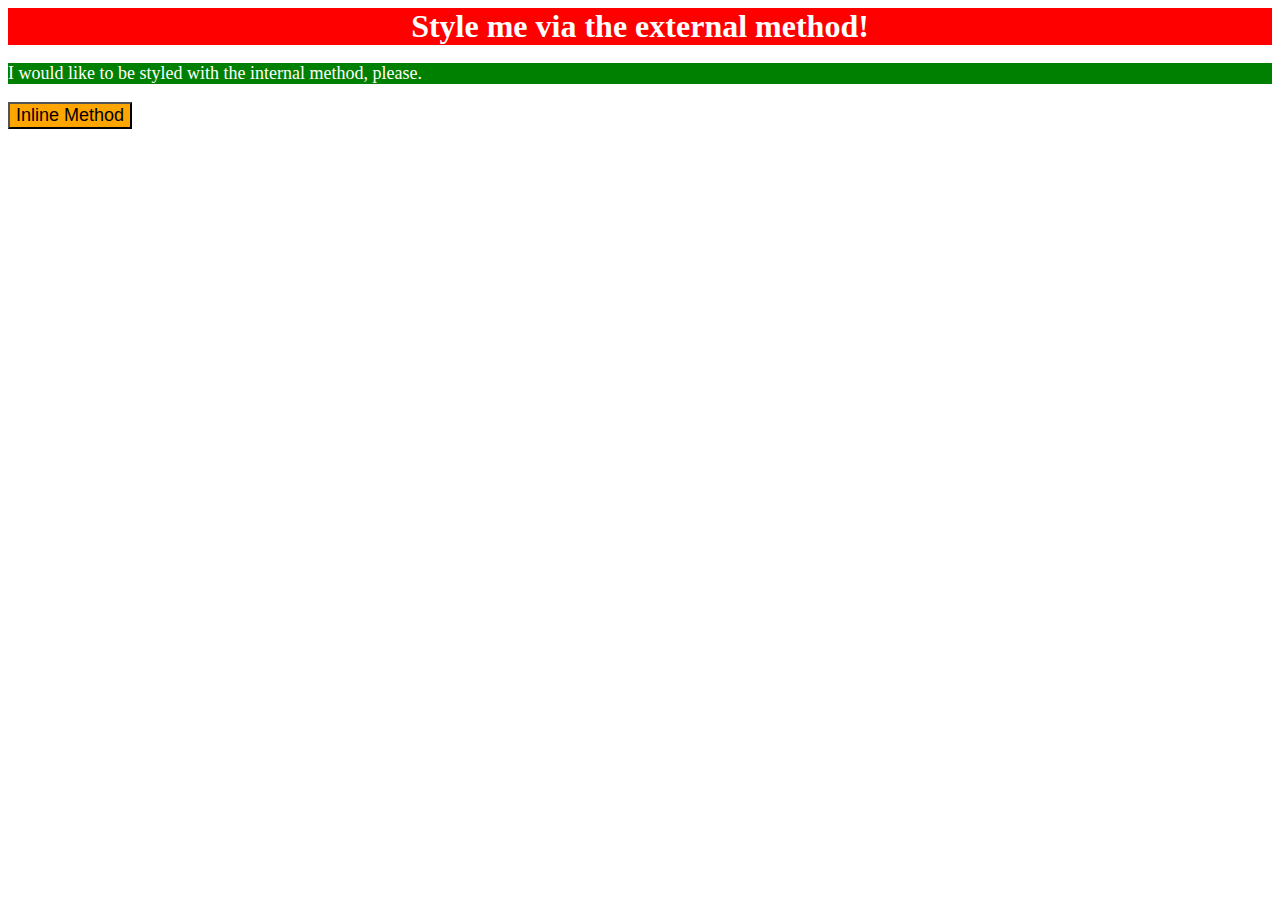
<file: foundations/01-css-methods/index.html>
<!DOCTYPE html>
<html lang="en">
  <head>
    <meta charset="UTF-8" />
    <meta http-equiv="X-UA-Compatible" content="IE=edge" />
    <meta name="viewport" content="width=device-width, initial-scale=1.0" />
    <link rel="stylesheet" href="style.css" />
    <title>Methods for Adding CSS</title>
    <style>
      p {
        background-color: green;
        color: white;
        font-size: 18px;
      }
    </style>
  </head>
  <body>
    <div>Style me via the external method!</div>
    <p>I would like to be styled with the internal method, please.</p>
    <button style="background-color: orange; font-size: 18px">
      Inline Method
    </button>
  </body>
</html>
</file>
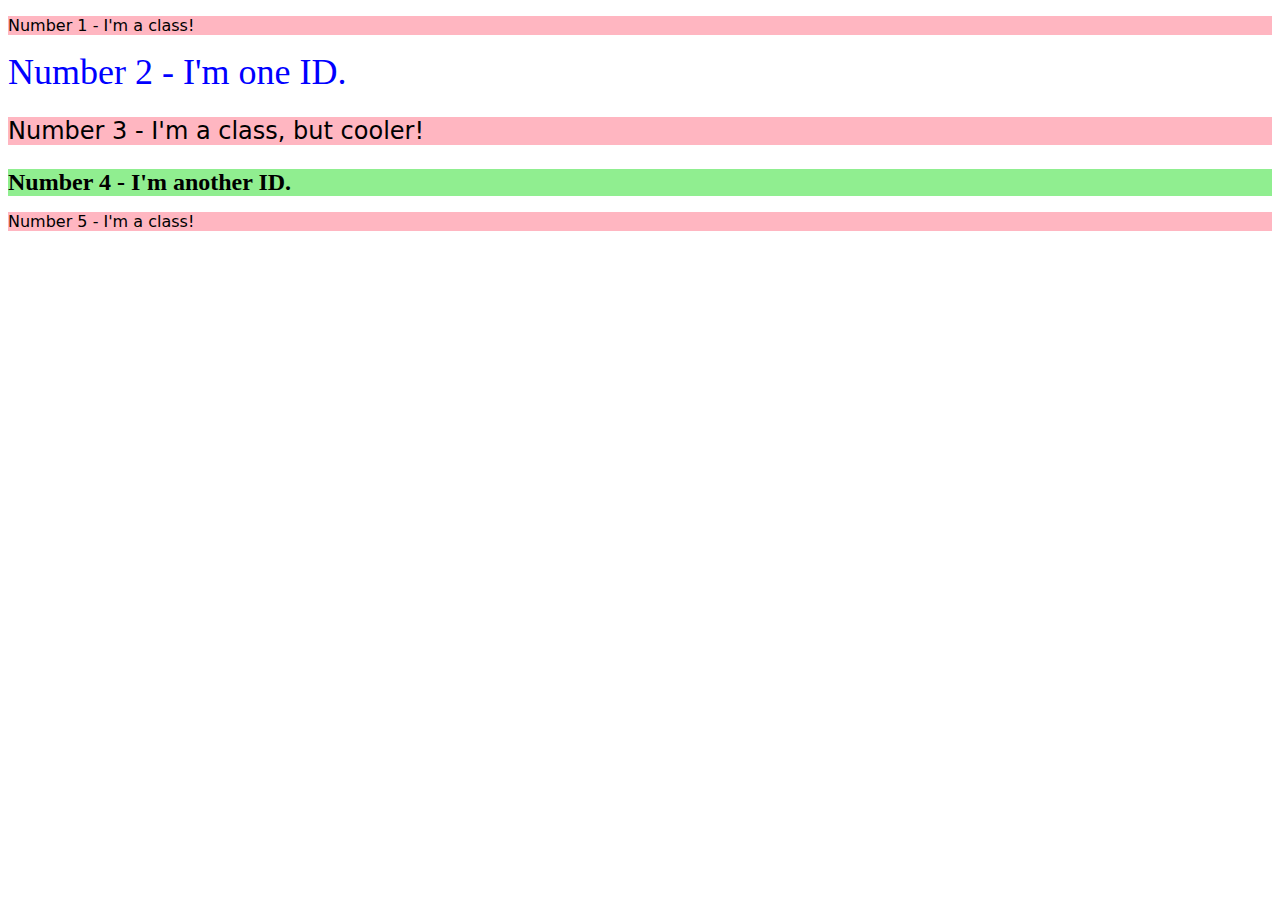
<file: foundations/02-class-id-selectors/index.html>
<!DOCTYPE html>
<html lang="en">
  <head>
    <meta charset="UTF-8" />
    <meta http-equiv="X-UA-Compatible" content="IE=edge" />
    <meta name="viewport" content="width=device-width, initial-scale=1.0" />
    <title>Class and ID Selectors</title>
    <link rel="stylesheet" href="style.css" />
  </head>
  <body>
    <p class="odd">Number 1 - I'm a class!</p>
    <div id="two">Number 2 - I'm one ID.</div>
    <p class="odd three">Number 3 - I'm a class, but cooler!</p>
    <div id="four">Number 4 - I'm another ID.</div>
    <p class="odd">Number 5 - I'm a class!</p>
  </body>
</html>
</file>
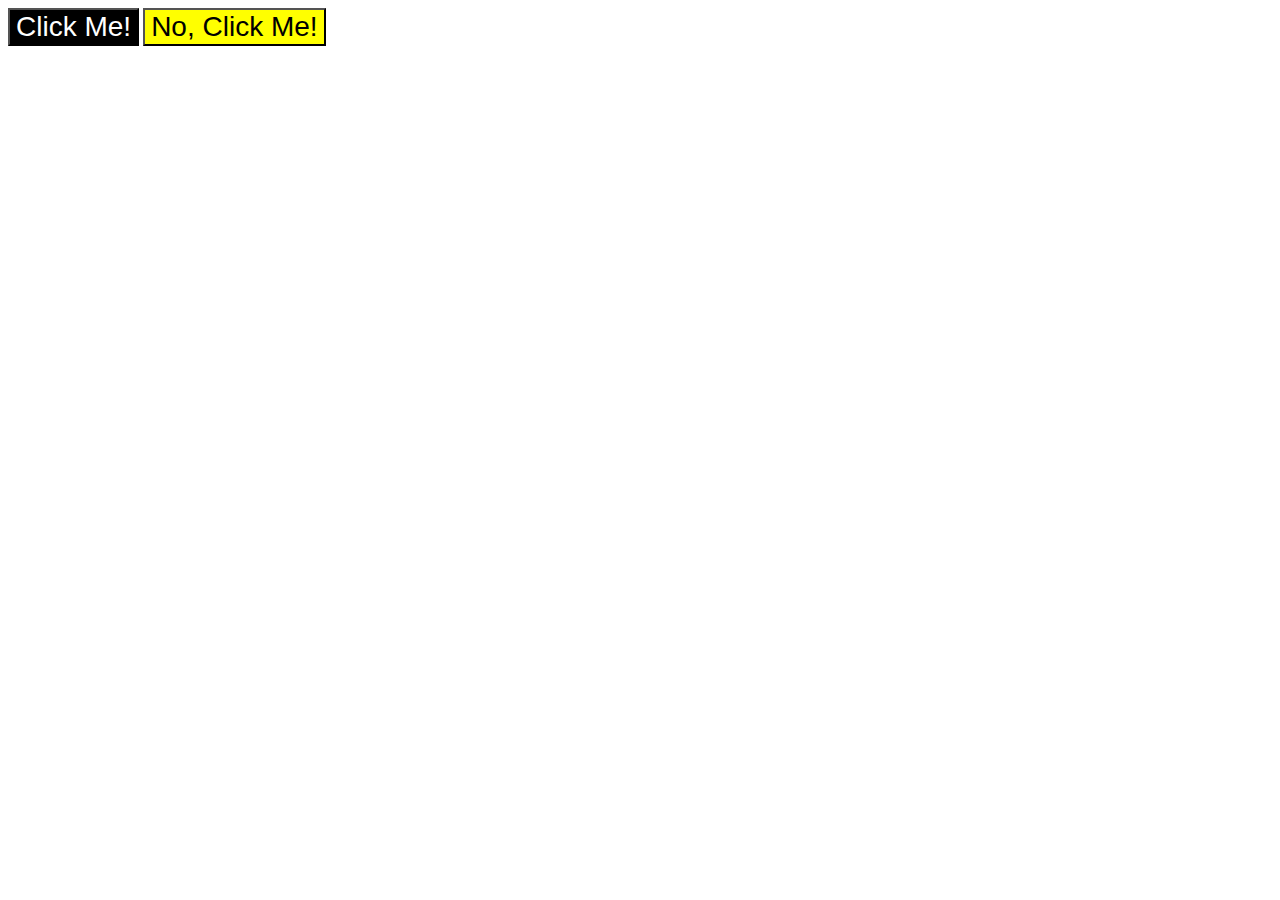
<file: foundations/03-grouping-selectors/index.html>
<!DOCTYPE html>
<html lang="en">
  <head>
    <meta charset="UTF-8" />
    <meta http-equiv="X-UA-Compatible" content="IE=edge" />
    <meta name="viewport" content="width=device-width, initial-scale=1.0" />
    <title>Grouping Selectors</title>
    <link rel="stylesheet" href="style.css" />
  </head>
  <body>
    <button class="btn-black">Click Me!</button>
    <button class="btn-yellow">No, Click Me!</button>
  </body>
</html>
</file>
<file: foundations/01-css-methods/style.css>
div {
  background-color: red;
  color: white;
  font-size: 32px;
  text-align: center;
  font-weight: bold;
}
</file>
<file: foundations/02-class-id-selectors/style.css>
.odd {
  background-color: lightpink;
  font-family: Verdana, "DejaVu Sans", sans-serif;
}

#two {
  color: blue;
  font-size: 36px;
}

#four {
  background-color: lightgreen;
  font-size: 24px;
  font-weight: bold;
}

.three {
  font-size: 24px;
}
</file>
<file: foundations/03-grouping-selectors/style.css>
.btn-black,
.btn-yellow {
  font-size: 28px;
  font-family: "Helvetica", "Times New Roman", sans-serif;
}

.btn-black {
  background-color: black;
  color: white;
}

.btn-yellow {
  background-color: yellow;
}
</file>
